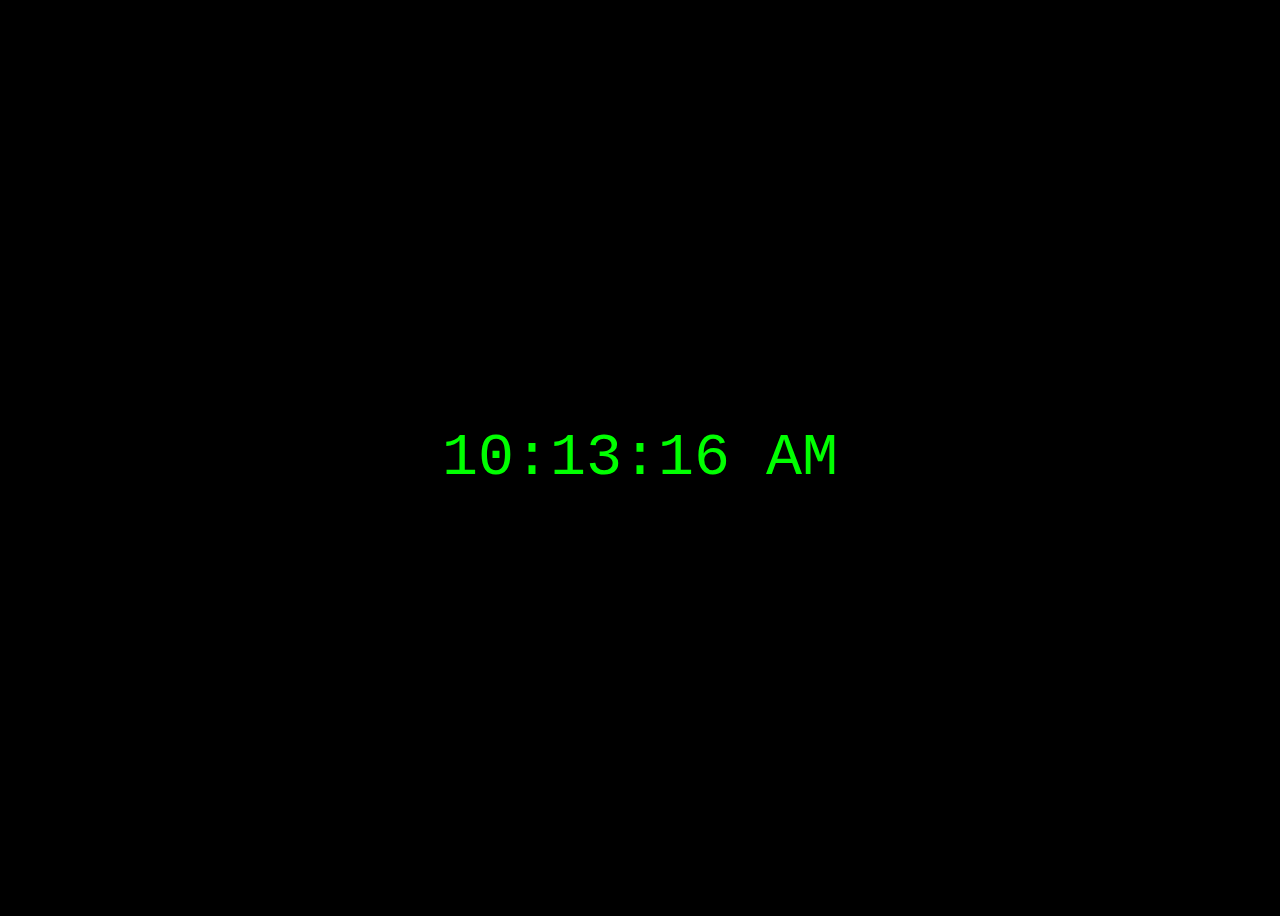
<file: clock.html>
<!DOCTYPE html>
<html lang="en">
<head>
  <meta charset="UTF-8">
  <title>Digital Clock with AM/PM</title>
  <style>
    body {
      display: flex;
      justify-content: center;
      align-items: center;
      height: 100vh;
      background-color: #000;
      color: #0f0;
      font-family: 'Courier New', monospace;
      font-size: 60px;
    }
  </style>
</head>
<body>

  <div id="clock">Loading...</div>

  <script>
    function updateClock() {
      const now = new Date();
      let hours = now.getHours();
      const minutes = now.getMinutes();
      const seconds = now.getSeconds();
      const ampm = hours >= 12 ? 'PM' : 'AM';

      hours = hours % 12;
      hours = hours ? hours : 12; 

      const h = hours < 10 ? '0' + hours : hours;
      const m = minutes < 10 ? '0' + minutes : minutes;
      const s = seconds < 10 ? '0' + seconds : seconds;

      const timeString = `${h}:${m}:${s} ${ampm}`;
      document.getElementById('clock').textContent = timeString;
    }

    setInterval(updateClock, 1000);
    updateClock(); 
  </script>

</body>
</html>
</file>
